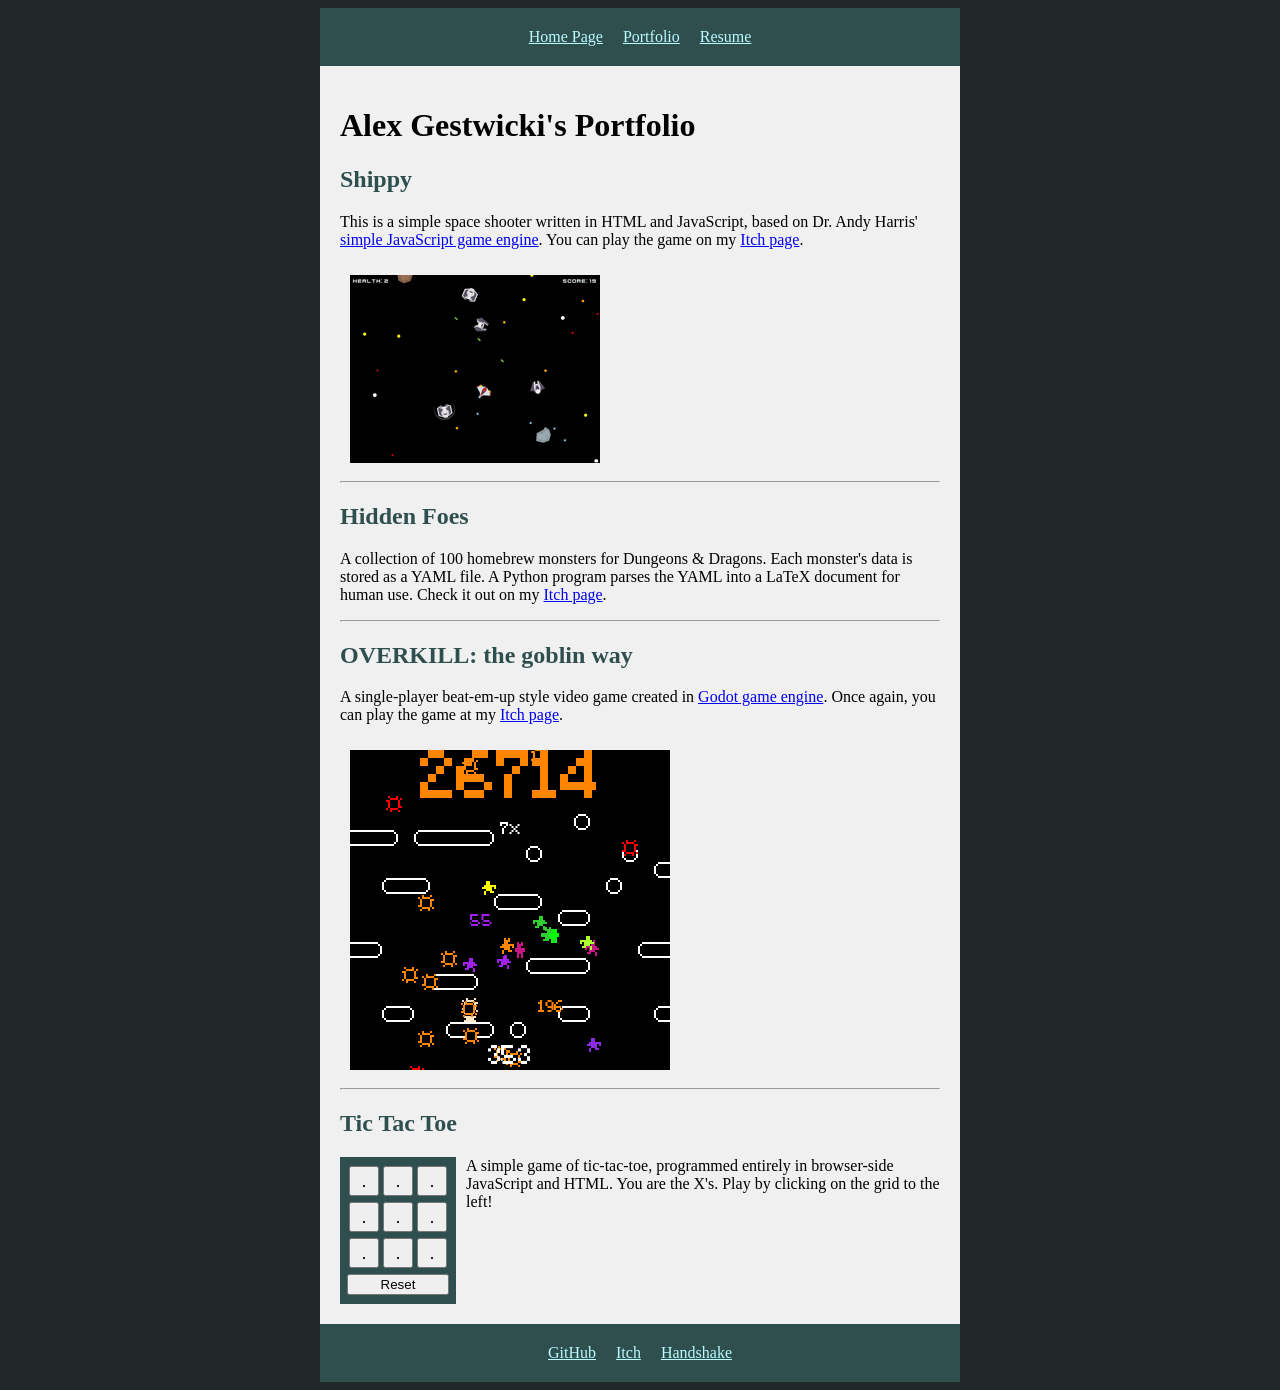
<file: portfolio.html>
<html lang="en">
  <head>
    <title>Alex's Portfolio</title>
    <link rel="stylesheet" href="public/style.css">
    <link rel="stylesheet" href="public/portfolio.css">
  </head>
  <body>
    <main>
      <h1>Alex Gestwicki's Portfolio</h1>
      <section>
        <h2>Shippy</h2>
        <p>
          This is a simple space shooter written in HTML and JavaScript, based on Dr. Andy Harris'
          <a href="https://github.com/twopiharris/simpleGame">simple JavaScript game engine</a>. You can play the game on my
          <a href="https://the-alex-g.itch.io/shippy">Itch page</a>.
        </p>
        <img src="public/images/shippy_screenshot.png" alt="A screenshot of the game showing several spaceships shooting each other">
      </section>
      <hr>
      <section>
        <h2>Hidden Foes</h2>
        <p>
          A collection of 100 homebrew monsters for Dungeons & Dragons. Each monster's data is stored as a YAML file. A
          Python program parses the YAML into a LaTeX document for human use. Check it out on
          my <a href="https://the-alex-g.itch.io/hidden-foes">Itch page</a>.
        </p>
      </section>
      <hr>
      <section>
        <h2>OVERKILL: the goblin way</h2>
        <p>
          A single-player beat-em-up style video game created in <a href="https://godotengine.org/">Godot game engine</a>.
          Once again, you can play the game at my <a href="https://the-alex-g.itch.io/overkill">Itch page</a>.
        </p>
        <img src="public/images/overkill_screenshot.png" alt="A screenshot of the game featuring hordes of brightly colored goblins">
      </section>
      <hr>
      <section>
        <h2>Tic Tac Toe</h2>
        <table id="ticTacToeTable"></table>
        <p>
          A simple game of tic-tac-toe, programmed entirely in browser-side JavaScript and HTML. You are the X's. Play by clicking on the grid
          to the left!
        </p>
        <p><b id="gameOverMessage"></b></p>
        <div style="clear: both;"></div>
      </section>
    </main>
    <script src="public/html_generator.js"></script>
    <script src="public/tic_tac_toe.js"></script>
  </body>
</html>
</file>
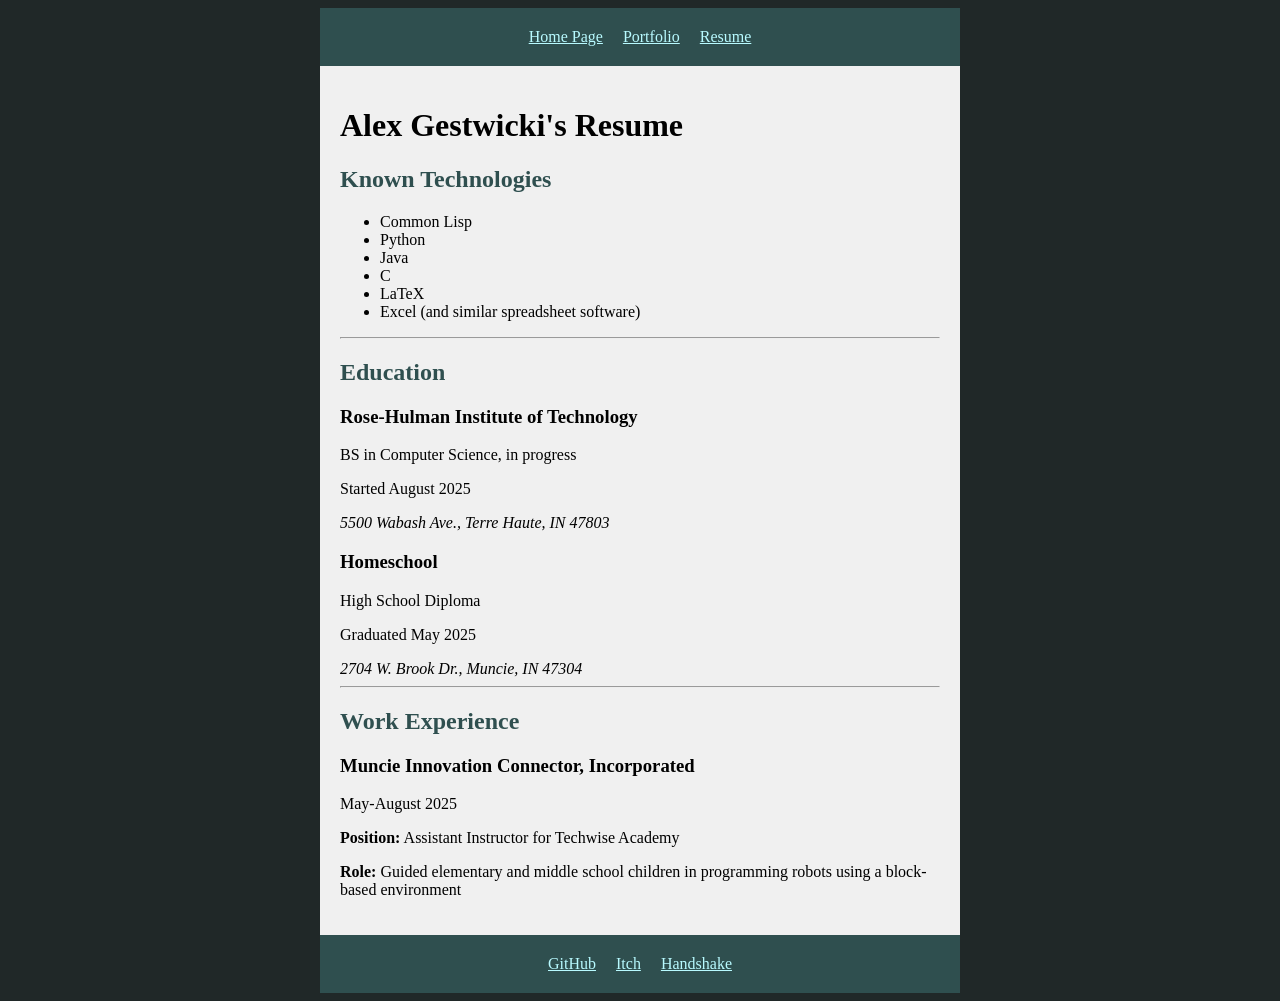
<file: resume.html>
<html lang="en">
  <head>
    <title>Alex's Resume</title>
    <link rel="stylesheet" href="public/style.css">
  </head>
  <body>
    <main>
      <h1>Alex Gestwicki's Resume</h1>
      <section>
        <h2>Known Technologies</h2>
        <ul>
          <li>Common Lisp</li>
          <li>Python</li>
          <li>Java</li>
          <li>C</li>
          <li>LaTeX</li>
          <li>Excel (and similar spreadsheet software)</li>
        </ul>
      </section>
      <hr>
      <section>
        <h2>Education</h2>
        
        <h3>Rose-Hulman Institute of Technology</h3>
        <p>BS in Computer Science, in progress</p>
        <p>Started August 2025</p>
        <address>5500 Wabash Ave., Terre Haute, IN 47803</address>
        
        <h3>Homeschool</h3>
        <p>High School Diploma</p>
        <p>Graduated May 2025</p>
        <address>2704 W. Brook Dr., Muncie, IN 47304</address>
      </section>
      <hr>
      <section>
        <h2>Work Experience</h2>

        <h3>Muncie Innovation Connector, Incorporated</h3>
        <p>May-August 2025</p>
        <p><b>Position:</b> Assistant Instructor for Techwise Academy</p>
        <p><b>Role:</b> Guided elementary and middle school children in programming robots using a block-based environment</p>
      </section>
    </main>
    <script src="public/html_generator.js"></script>
  </body>
</html>
</file>
<file: public/style.css>
body {
    background-color: #202828;
}

/* the css for the main segment comes from the lighthouse lab we did Friday
I liked the way it looked, so I stole it */
main {
	width: 100%;
	max-width: 600px;
	margin: 0 auto;
	font-family: 'Times New Roman', Times, serif;
    background-color: #f0f0f0;
    padding: 20px;
}

h2 {
    color: darkslategrey;
}

img {
    margin: 10px;
}

.banner {
	width: 100%;
	max-width: 600px;
	margin: 0 auto;
    text-align: center;
    padding: 20px;
    background-color: darkslategrey;
}

.banner a {
    margin: 10px;
    color: #b8faff;
}

.banner a:visited {
    color: #00fffb;
}

.banner a:hover {
    color: #EBFDFF;
}
</file>
<file: public/portfolio.css>
.ticTacToeButton {
    min-width: 30px;
    min-height: 30px;
    font-size: large;
    margin: 2px;
}

#ticTacToeTable {
    float: left;
    background-color: darkslategrey;
    padding: 5px;
    margin-right: 10px;
}

#resetButtonRow {
    text-align: center;
}

#resetButtonRow button {
    width: 100%;
    margin: 2px 2px 2px 0px;
}
</file>
